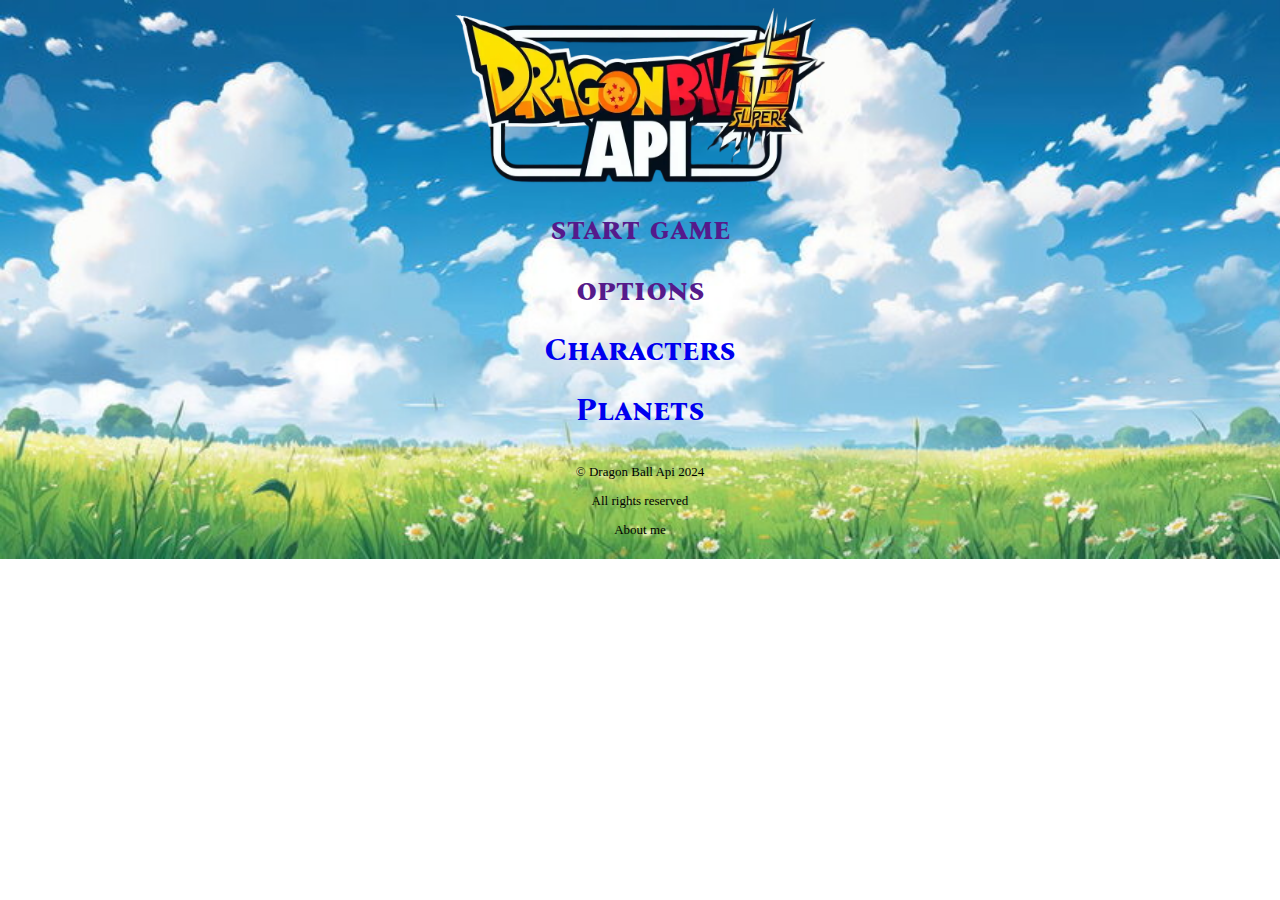
<file: index.html>
<!DOCTYPE html>
<html lang="en">
    <head>
        <title></title>
        <meta charset="UTF-8">
        <meta name="viewport" content="width=device-width, initial-scale=1">
        <link href="./css/index.css" rel="stylesheet">
        <style>
            @import url('https://fonts.googleapis.com/css2?family=Bona+Nova+SC:ital,wght@0,400;0,700;1,400&display=swap');
            </style>
            <link rel="shortcut icon" href="./img/icon.ico">
    </head>
    <body>
        <header>
            <img class="logoDragonBallHeader" src="img/logoDragonBallHeader.png" alt="imagen de portada de dragon ball">
        </header>
        <main>
            <h1 class="startGameText">start game</h1>
            <h1 class="optionsText">options</h1>
            <h1 class="link bona-nova-sc-bold" ><a href="characters.html">Characters</a></h1>
            <h1 class="link bona-nova-sc-bold" ><a href="planets.html">Planets</a></h1>
        </main>
        <footer>
            <div class="footerText">
                 <p>© Dragon Ball Api 2024</p>
                 <p>All rights reserved</p>
                 <p>About me</p>
            </div>
        </footer>
    </body>
</html>
</file>
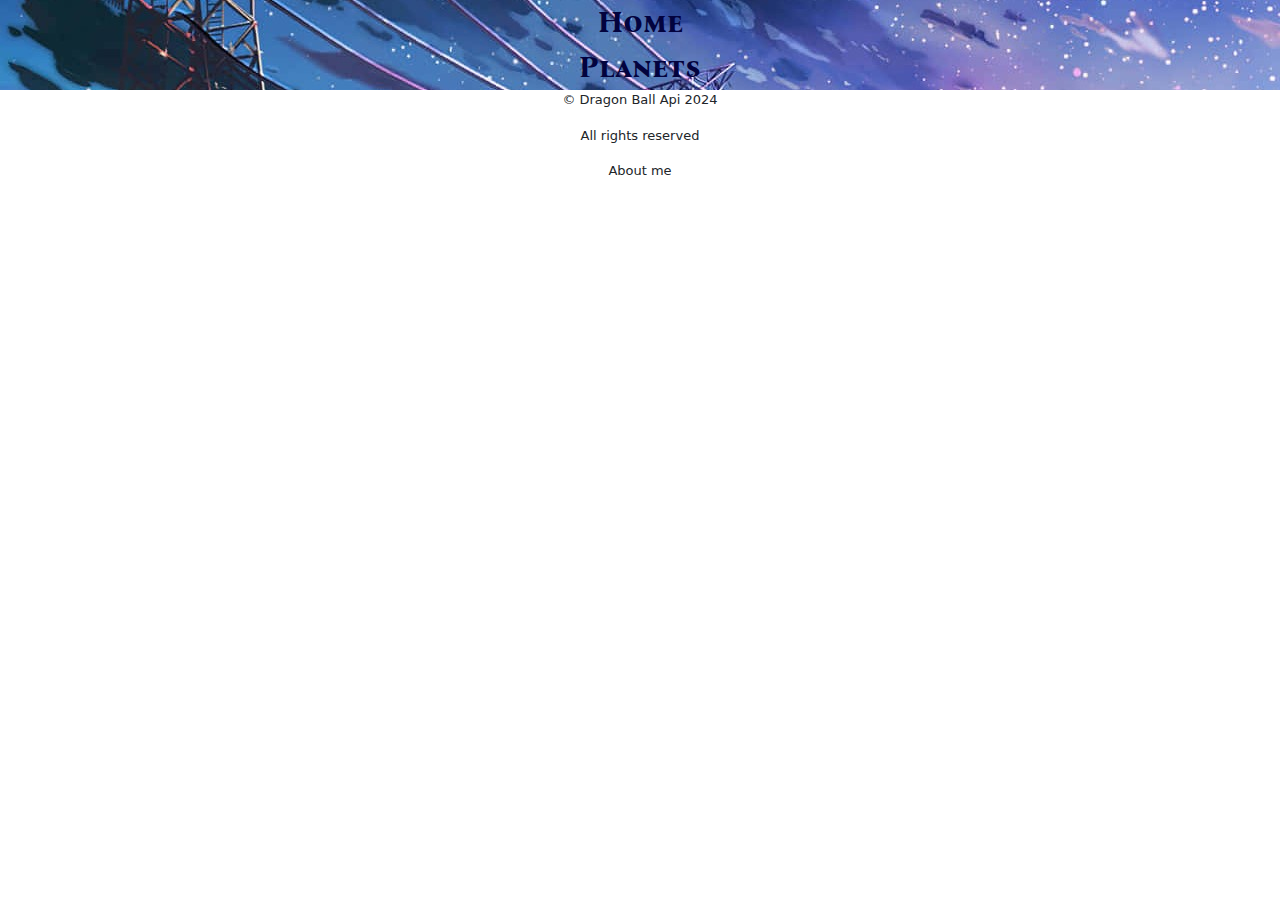
<file: characters.html>
<!DOCTYPE html>
<html lang="en">
    <head>
        <title></title>
        <meta charset="UTF-8">
        <meta name="viewport" content="width=device-width, initial-scale=1">
        <link href="./css/characters.css" rel="stylesheet">
        <link rel="stylesheet" href="https://cdn.jsdelivr.net/npm/bootstrap@5.3.3/dist/css/bootstrap.min.css">
        <style>
            @import url('https://fonts.googleapis.com/css2?family=Bona+Nova+SC:ital,wght@0,400;0,700;1,400&display=swap');
            </style>
            <link rel="shortcut icon" href="./img/icon.ico">
    </head>
    <body>
        <header>
            <div class="linksText">
                <div class="link bona-nova-sc-bold"><a href="index.html">Home</a></div>
                <div class="link bona-nova-sc-bold"><a href="planets.html">Planets</a></div>
            </div>
        </header>
        <main>
            <div class="characterCard" id="charactersSection"></div>
        </main>
        <footer>
            <div class="footerText">
                 <p>© Dragon Ball Api 2024</p>
                 <p>All rights reserved</p>
                 <p>About me</p>
            </div>  
        </footer>
    </body>
    <script src="./js/characters.js"></script>
    <script src="https://cdn.jsdelivr.net/npm/bootstrap@5.3.3/dist/js/bootstrap.bundle.min.js"></script>
</html>
</file>
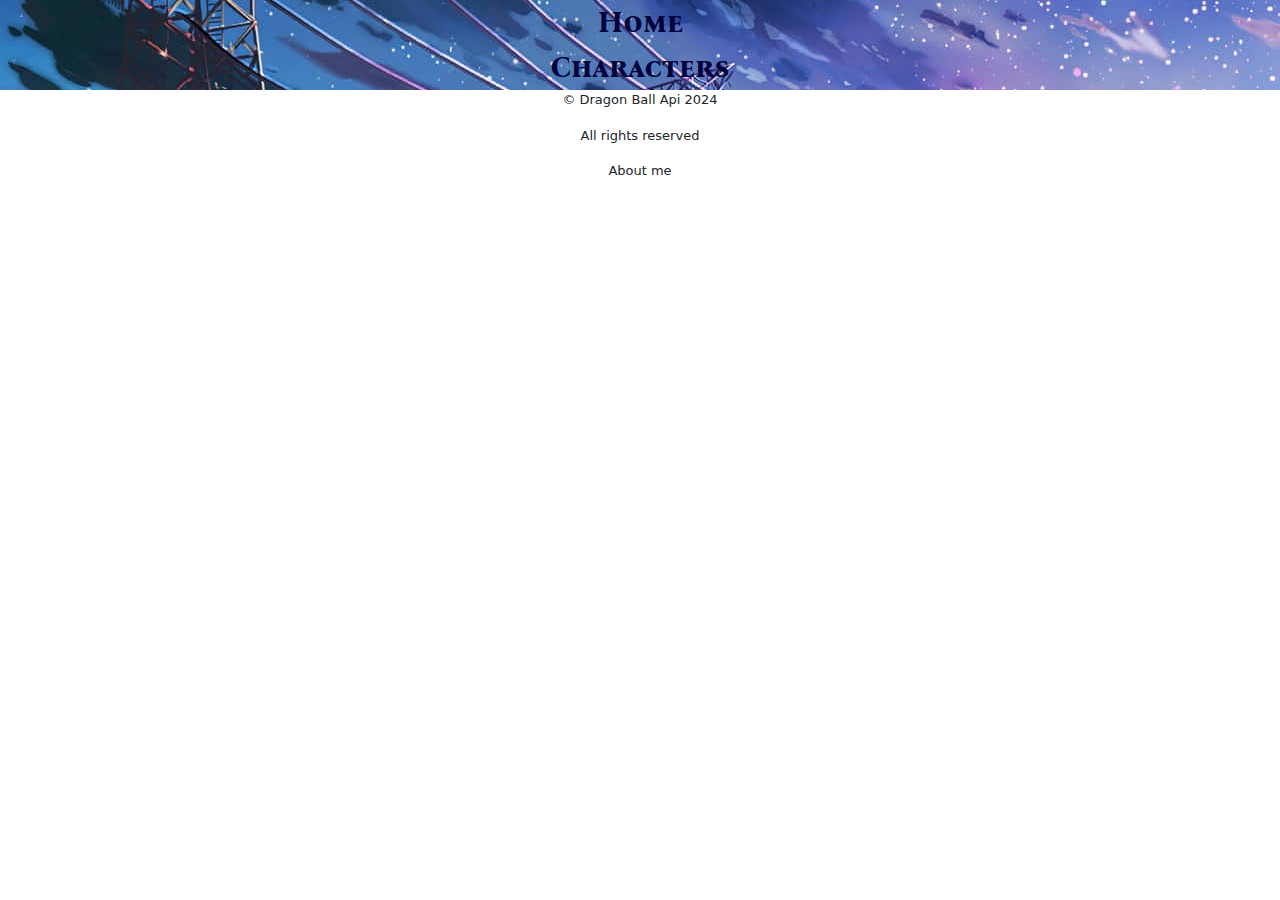
<file: planets.html>
<!DOCTYPE html>
<html lang="en">
    <head>
        <title></title>
        <meta charset="UTF-8">
        <meta name="viewport" content="width=device-width, initial-scale=1">
        <link href="./css/planets.css" rel="stylesheet">
        <link rel="stylesheet" href="https://cdn.jsdelivr.net/npm/bootstrap@5.3.3/dist/css/bootstrap.min.css">
        <link rel="shortcut icon" href="./img/icon.ico">
        <style>
            @import url('https://fonts.googleapis.com/css2?family=Bona+Nova+SC:ital,wght@0,400;0,700;1,400&display=swap');
            </style>
    </head>
    <body>
        <header>
            <div class="linksText">
                <div class="link bona-nova-sc-bold"><a href="index.html">Home</a></div>
                <div class="link bona-nova-sc-bold"><a href="characters.html">Characters</a></div>
            </div>
        </header>
        <main>
            <div class="planetsCard" id="planetsSection"></div>
        </main>
        <footer>
            <div class="footerText">
                 <p>© Dragon Ball Api 2024</p>
                 <p>All rights reserved</p>
                 <p>About me</p>
            </div>  
        </footer>
    </body>
    <script src="./js/planets.js"></script>
    <script src="https://cdn.jsdelivr.net/npm/bootstrap@5.3.3/dist/js/bootstrap.bundle.min.js"></script>
</html>
</file>
<file: css/index.css>
.logoDragonBallHeader{
    width: 400px;
    
}
body{
    background-image: url(../img/cloudIndexImage.jpg);
    background-repeat: no-repeat;
    background-size: cover;
}
header{
    display: flex;
    justify-content: center;
}
.link{
    display: flex;
    justify-content: center;
    font-family: "Bona Nova SC", serif;
    font-weight: 700;
    font-style: normal;
    color: #551a8b;
}
.startGameText{
    display: flex;
    justify-content: center;
    font-family: "Bona Nova SC", serif;
    font-weight: 700;
    font-style: normal;
    color: #551a8b
}
.optionsText{
    display: flex;
    justify-content: center;
    font-family: "Bona Nova SC", serif;
    font-weight: 700;
    font-style: normal;
    color: #551a8b
}
a{
    text-decoration: none;
}
footer{
    display: flex;
    justify-content: center;
    text-align: end;
    text-align: center;
}
.footerText{
    font-size: small; 
}
</file>
<file: css/characters.css>
header{
    background-image: url(../img/fondoBannerCieloNoche.jpg);
    background-attachment: fixed;
    display: flex;
    justify-content: space-around;
    margin: 0px;
    padding: 0px;
    background-color: bisque;
}
main{
    background-image: url(../img/mainBackgroundSky.png);
    background-size: cover;
    background-attachment: fixed;
    background-repeat: no-repeat;
}
.characterCard{
    display: flex;
   
    flex-wrap: wrap;
    flex-direction: row;
    justify-content: space-around;
    margin: 0px;
}
.cardImgTop{
    display: flex;
    min-width: 150px;
    max-width: 250px;
    min-height: 100px;
    max-height: 300px;
    align-self: center;
    background: rgb(241,198,55);
    background: linear-gradient(0deg, rgba(241,198,55,1) 18%, rgba(73,9,80,1) 90%);
}
.cardCard{
    background-color: rgba(179, 23, 23, 0.205);
    margin: 30px;
}
.linksText{
    display: flex;
    flex-flow:column;
    justify-content: space-evenly;
}
.link{
    display: flex;
    min-width: 250px;
    max-width: 250px;
    text-align: center;
    justify-content: center;
    font-size: 30px;
    border-radius: 15px;
    padding: 0px;
    margin: 0px;
    font-family: "Bona Nova SC", serif;
    font-weight: 700;
    font-style: normal;
    color: #551a8b;

    a:link, a:visited {
        text-decoration: double;
        color: rgb(3, 3, 62);
        }
    a:hover {
        text-decoration: dashed;
        color:rgb(192, 53, 7);
        }
    a:active {
        text-decoration: double;
        color: rgb(99, 24, 3);
    }

}
footer{
    display: flex;
    justify-content: center;
    text-align: end;
    text-align: center;
}
.footerText{
    font-size: small;
}
</file>
<file: css/planets.css>
header{
    background-image: url(../img/fondoBannerCieloNoche.jpg);
    background-attachment: fixed;
    display: flex;
    justify-content: space-around;
    margin: 0px;
    padding: 0px;
    background-color: bisque;
}
main{
    background-image: url(../img/mainBackgroundSky.png);
    background-size: cover;
    background-attachment: fixed;
    background-repeat: no-repeat;
}
.planetsCard{
    display: flex;
    flex-wrap: wrap;
    flex-direction: row;
    justify-content: space-around;
    margin: 0px;
    row-gap: 70px;
    column-gap: 65px;
}
.cardImgTop{
    display: flex;
    width:150px;
    height: 100px;
    align-self: center;
    background: rgb(241,198,55);
    background: linear-gradient(0deg, rgba(241,198,55,1) 18%, rgba(73,9,80,1) 90%);
}
.cardCard{
    background-color: rgba(179, 23, 23, 0.205);
    margin: 30px;
}
.linksText{
    display: flex;
    flex-flow:column;
    justify-content: space-evenly;
}
.link{
    display: flex;
    min-width: 250px;
    max-width: 250px;
    text-align: center;
    justify-content: center;
    font-size: 30px;
    border-radius: 15px;
    padding: 0px;
    margin: 0px;
    font-family: "Bona Nova SC", serif;
    font-weight: 700;
    font-style: normal;
    color: #551a8b;

    a:link, a:visited {
        text-decoration: double;
        color: rgb(3, 3, 62);
        }
    a:hover {
        text-decoration: dashed;
        color:rgb(192, 53, 7);
        }
    a:active {
        text-decoration: double;
        color: rgb(99, 24, 3);
    }

}
footer{
    display: flex;
    justify-content: center;
    text-align: end;
    text-align: center;
}
.footerText{
    font-size: small;
}
</file>
